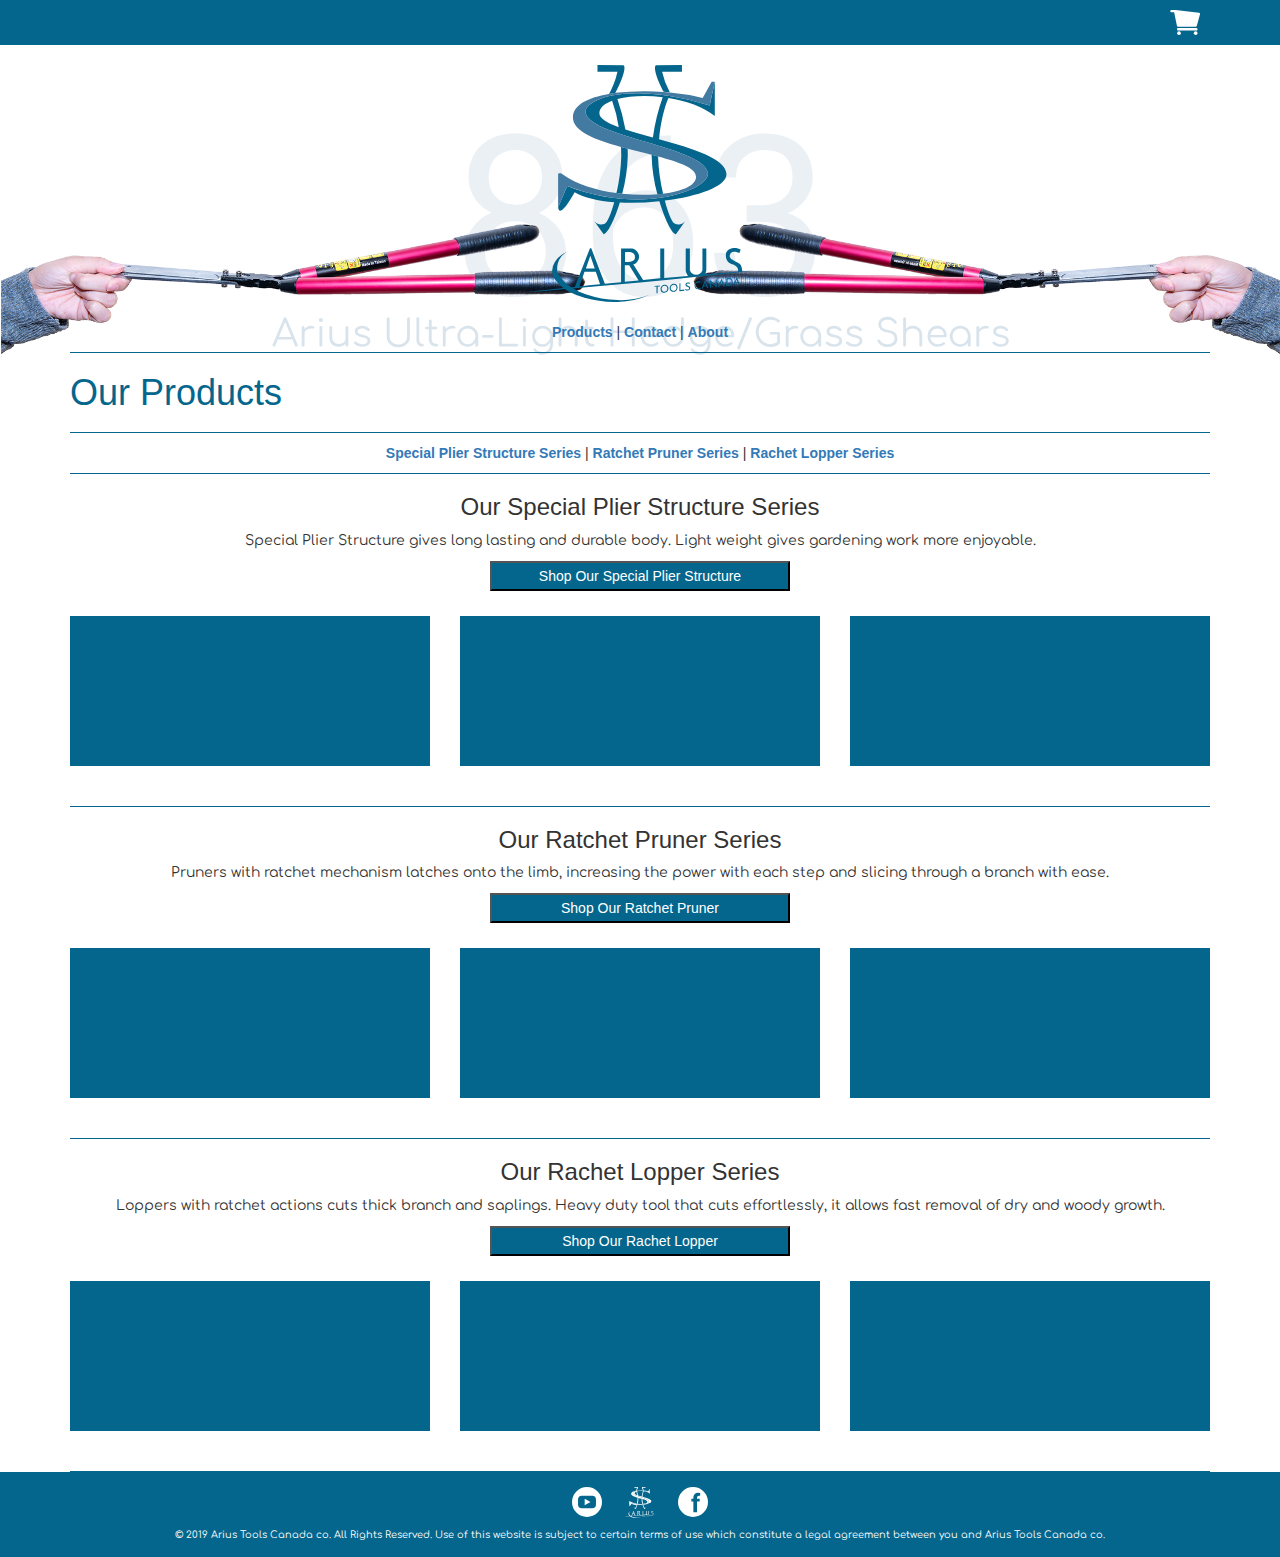
<file: index.html>
<!DOCTYPE html>
<html lang="en">
  <head>
    <title>Arius Tools Canada - Product</title>
    <meta charset="utf-8">
    <link href="css/style.css" type="text/css" rel="stylesheet" />
    <link rel="stylesheet" href="https://maxcdn.bootstrapcdn.com/bootstrap/3.4.0/css/bootstrap.min.css">
    <link href="https://fonts.googleapis.com/css?family=Comfortaa|Roboto" rel="stylesheet">
    <script src="https://ajax.googleapis.com/ajax/libs/jquery/3.3.1/jquery.min.js"></script>
    <script src="https://maxcdn.bootstrapcdn.com/bootstrap/3.4.0/js/bootstrap.min.js"></script>
  </head>
  
  <body>
    <header>
      <div id="cart-header">
        <div class="container">
          <a href="#"><img src="imgs/icon/cart-icon.svg" alt="cart-icon" class="icon" /></a>
        </div>
      </div>
      
      <div id="landinglogo-header">
        <div class="container">
          <a href="index.html"><img src="imgs/logo/AriusLogo.svg" alt="ariusLogo" id="landing-logo"/></a>
        </div>
        <div id="banner">
          <img src="imgs/images/banner.svg" />
        </div>
      </div>
      
      <div id="nav-header">
        <div class="container">
          <nav>
            <ul>
              <li><a href="index.html"><strong>Products</strong></a></li> |
              <li><a href="contact.html"><strong>Contact</strong></a></li> |
              <li><a href="#"><strong>About</strong></a></li>
            </ul>
          </nav>
        </div>
      </div>
    </header>
    
    <main>
      <div class="container">
        <div id="title-box">
          <h1>Our Products</h1>
        </div>
        <div id="sub-nav">
          <nav>
            <ul>
              <li><a href="#special-plier-box"><strong>Special Plier Structure Series</strong></a></li> |
              <li><a href="#ratchet-pruner-box"><strong>Ratchet Pruner Series</strong></a></li> |
              <li><a href="#rachet-lopper-box"><strong>Rachet Lopper Series</strong></a></li>
            </ul>
          </nav>
        </div>
        <div class="product-box" id="special-plier-box">
          <h3>Our Special Plier Structure Series</h3>
          <p>Special Plier Structure gives long lasting and durable body. Light weight gives gardening work more enjoyable.</p>
          <a href="special-plier-structure.html"><button class="button">Shop Our Special Plier Structure</button></a>
          <div class="row">
            <div class="col-md-4">
              <div class="img-box">
                
              </div>
            </div>
            <div class="col-md-4">
              <div class="img-box">
                
              </div>
            </div>
            <div class="col-md-4">
              <div class="img-box">
                
              </div>
            </div>
          </div>
        </div>
        
        <div class="product-box" id="ratchet-pruner-box">
          <h3>Our Ratchet Pruner Series</h3>
          <p>Pruners with ratchet mechanism latches onto the limb, increasing the power with each step and slicing through a branch with ease.</p>
          <a href="#"><button class="button">Shop Our Ratchet Pruner</button></a>
          <div class="row">
            <div class="col-md-4">
              <div class="img-box">
                
              </div>
            </div>
            <div class="col-md-4">
              <div class="img-box">
                
              </div>
            </div>
            <div class="col-md-4">
              <div class="img-box">
                
              </div>
            </div>
          </div>
        </div>
        
        <div class="product-box" id="rachet-lopper-box">
          <h3>Our Rachet Lopper Series</h3>
          <p>Loppers with ratchet actions cuts thick branch and saplings. Heavy duty tool that cuts effortlessly, it allows fast removal of dry and woody growth.</p>
          <a href="#"><button class="button">Shop Our Rachet Lopper</button></a>
          <div class="row">
            <div class="col-md-4">
              <div class="img-box">
                
              </div>
            </div>
            <div class="col-md-4">
              <div class="img-box">
                
              </div>
            </div>
            <div class="col-md-4">
              <div class="img-box">
                
              </div>
            </div>
          </div>
        </div>
        
      </div>
    </main>
    
    <footer>
      <div id="footer">
        
        <a href="#"><img src="imgs/icon/youtube-icon.svg" alt="youtube-icon" class="icon" /></a>
        <a href="#"><img src="imgs/logo/logo-w.svg" alt="arius-w" class="icon" /></a>
        <a href="#"><img src="imgs/icon/facebook-icon.svg" alt="facebook-icon" class="icon" /></a>
        <p>© 2019 Arius Tools Canada co. All Rights Reserved. Use of this website is subject to certain terms of use which constitute a legal agreement between you and Arius Tools Canada co.</p>
      </div>
    </footer>
  </body>
</html>
</file>
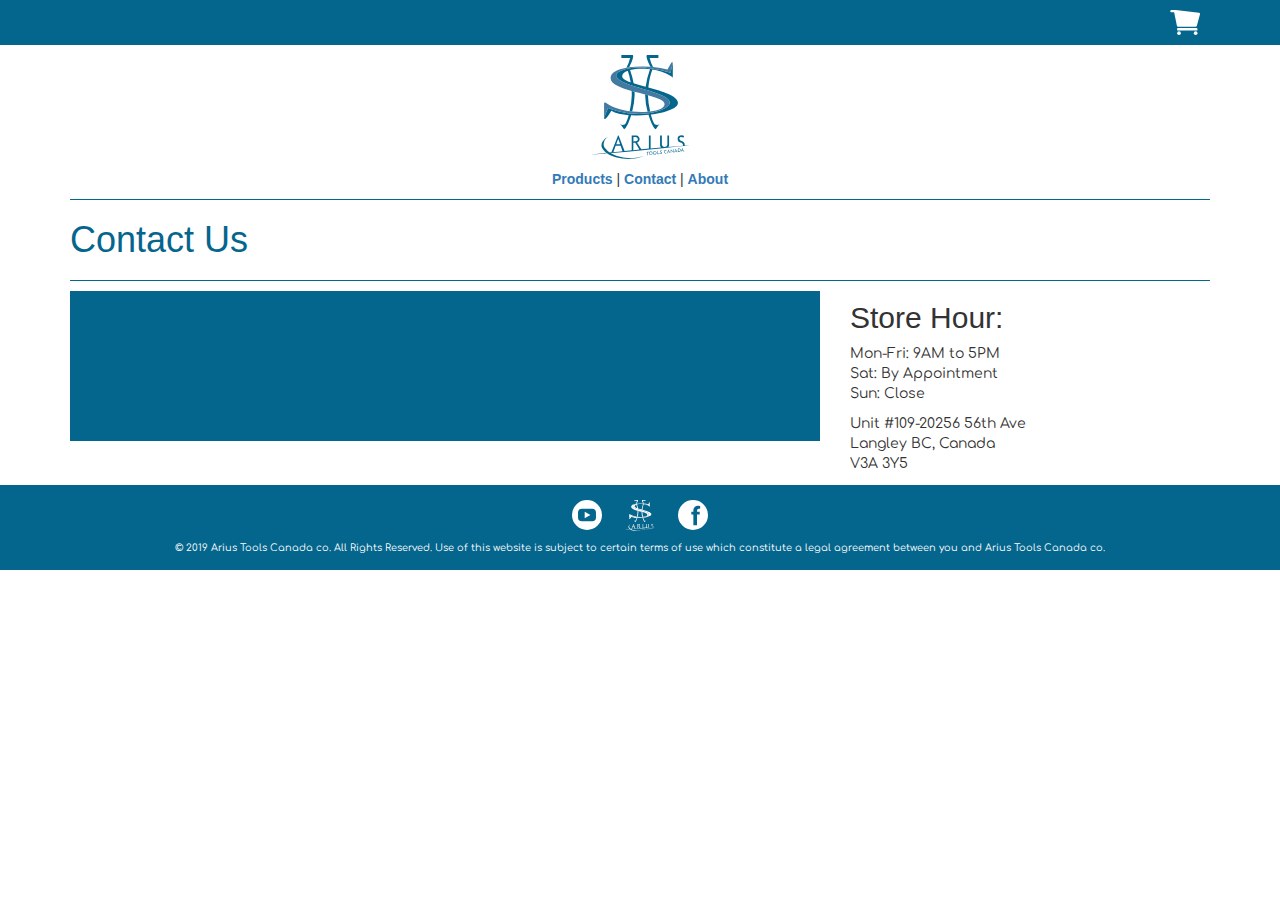
<file: contact.html>
<!DOCTYPE html>
<html lang="en">
  <head>
    <title>Arius Tools Canada - Contact</title>
    <meta charset="utf-8">
    <link href="css/style.css" type="text/css" rel="stylesheet" />
    <link rel="stylesheet" href="https://maxcdn.bootstrapcdn.com/bootstrap/3.4.0/css/bootstrap.min.css">
    <link href="https://fonts.googleapis.com/css?family=Comfortaa|Roboto" rel="stylesheet">
    <script src="https://ajax.googleapis.com/ajax/libs/jquery/3.3.1/jquery.min.js"></script>
    <script src="https://maxcdn.bootstrapcdn.com/bootstrap/3.4.0/js/bootstrap.min.js"></script>
  </head>
  
  <body>
    <header>
      <div id="cart-header">
        <div class="container">
          <a href="#"><img src="imgs/icon/cart-icon.svg" alt="cart-icon" class="icon" /></a>
        </div>
      </div>
      
      <div id="logo-header">
        <div class="container">
          <a href="index.html"><img src="imgs/logo/AriusLogo.svg" alt="ariusLogo" id="logo"/></a>
        </div>
      </div>
      
      <div id="nav-header">
        <div class="container">
          <nav>
            <ul>
              <li><a href="index.html"><strong>Products</strong></a></li> |
              <li><a href="contact.html"><strong>Contact</strong></a></li> |
              <li><a href="#"><strong>About</strong></a></li>
            </ul>
          </nav>
        </div>
      </div>
    </header>
    
    <main>
      <div class="container">
        <div id="title-box">
          <h1>Contact Us</h1>
        </div>
        
        <div id="hour-box">
          <div class="row">
            <div class="col-md-8">
              <div class="img-box">
              
              </div>
            </div>
            <div class="col-md-4">
              <h2>Store Hour:</h2>
              <div id="time-box">
                <p>Mon-Fri: 9AM to 5PM <br> Sat: By Appointment <br> Sun: Close</p>
                <p>Unit #109-20256 56th Ave <br> Langley BC, Canada <br> V3A 3Y5</p>
              </div>
            </div>
          </div>
        </div>
        
        <div id="team-box">
          <div class="row">
            <div class="col-md-4">
              <div class="member-box">
                
              </div>
            </div>
            
            <div class="col-md-4">
              <div class="member-box">
                
              </div>
            </div>
            
            <div class="col-md-4">
              <div class="member-box">
                
              </div>
            </div>
          </div>
        </div>
      </div>
    </main>
    
    <footer>
      <div id="footer">
        
        <a href="#"><img src="imgs/icon/youtube-icon.svg" alt="youtube-icon" class="icon" /></a>
        <a href="#"><img src="imgs/logo/logo-w.svg" alt="arius-w" class="icon" /></a>
        <a href="#"><img src="imgs/icon/facebook-icon.svg" alt="facebook-icon" class="icon" /></a>
        <p>© 2019 Arius Tools Canada co. All Rights Reserved. Use of this website is subject to certain terms of use which constitute a legal agreement between you and Arius Tools Canada co.</p>
      </div>
    </footer>
  </body>
</html>
</file>
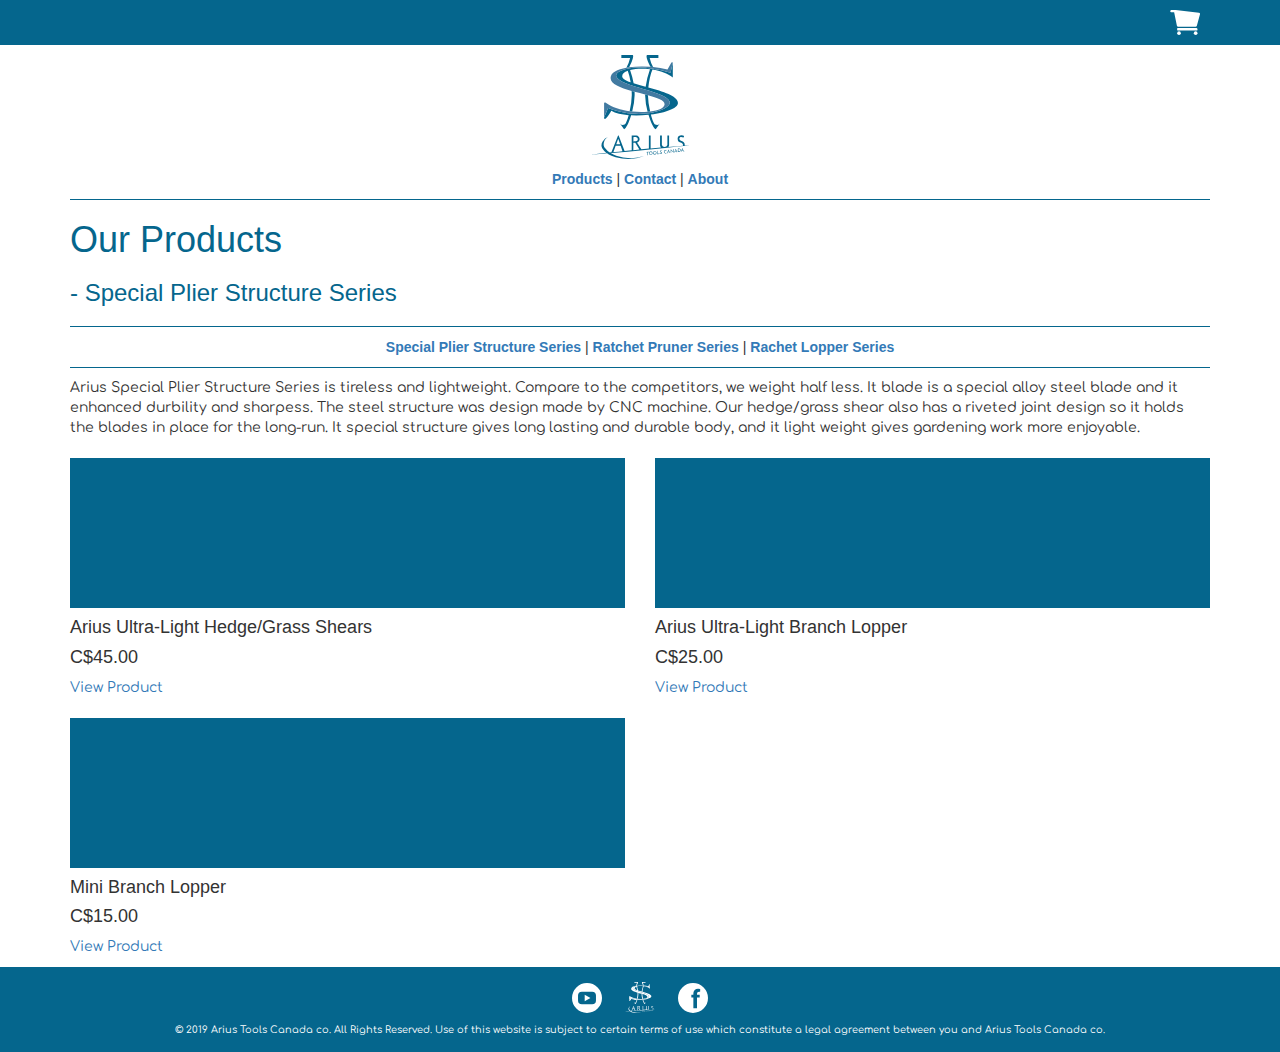
<file: special-plier-structure.html>
<!DOCTYPE html>
<html lang="en">
  <head>
    <title>Arius Tools Canada - Special Plier Structure</title>
    <meta charset="utf-8">
    <link href="css/style.css" type="text/css" rel="stylesheet" />
    <link rel="stylesheet" href="https://maxcdn.bootstrapcdn.com/bootstrap/3.4.0/css/bootstrap.min.css">
    <link href="https://fonts.googleapis.com/css?family=Comfortaa|Roboto" rel="stylesheet">
    <script src="https://ajax.googleapis.com/ajax/libs/jquery/3.3.1/jquery.min.js"></script>
    <script src="https://maxcdn.bootstrapcdn.com/bootstrap/3.4.0/js/bootstrap.min.js"></script>
  </head>
  
  <body>
    <header>
      <div id="cart-header">
        <div class="container">
          <a href="#"><img src="imgs/icon/cart-icon.svg" alt="cart-icon" class="icon" /></a>
        </div>
      </div>
      
      <div id="logo-header">
        <div class="container">
          <a href="index.html"><img src="imgs/logo/AriusLogo.svg" alt="ariusLogo" id="logo"/></a>
        </div>
      </div>
      
      <div id="nav-header">
        <div class="container">
          <nav>
            <ul>
              <li><a href="index.html"><strong>Products</strong></a></li> |
              <li><a href="contact.html"><strong>Contact</strong></a></li> |
              <li><a href="#"><strong>About</strong></a></li>
            </ul>
          </nav>
        </div>
      </div>
    </header>
    
    <main>
      <div class="container">
        <div id="title-box">
          <h1>Our Products</h1>
          <h3>- Special Plier Structure Series</h3>
        </div>
        <div id="sub-nav">
          <nav>
            <ul>
              <li><a href="special-plier-structure.html"><strong>Special Plier Structure Series</strong></a></li> |
              <li><a href="#"><strong>Ratchet Pruner Series</strong></a></li> |
              <li><a href="#"><strong>Rachet Lopper Series</strong></a></li>
            </ul>
          </nav>
        </div>
        <p>Arius Special Plier Structure Series is tireless and lightweight. Compare to the competitors, we weight half less. It blade is a special alloy steel blade and it enhanced durbility and sharpess. The steel structure was design made by CNC machine. Our hedge/grass shear also has a riveted joint design so it holds the blades in place for the long-run. It special structure gives long lasting and durable body, and it light weight gives gardening work more enjoyable.</p>
        <div class="row">
          <div class="col-md-6">
            <div class="img-box">
                
            </div>
            <div class="product-detail">
              <h4>Arius Ultra-Light Hedge/Grass Shears</h4>
              <h4>C$45.00</h4>
              <p><a href="#">View Product</a></p>
            </div>
          </div>
          <div class="col-md-6">
            <div class="img-box">
              
            </div>
            <div class="product-detail">
              <h4>Arius Ultra-Light Branch Lopper</h4>
              <h4>C$25.00</h4>
              <p><a href="#">View Product</a></p>
            </div>
          </div>
        </div>
        <div class="row">
          <div class="col-md-6">
            <div class="img-box">
               
            </div>
            <div class="product-detail">
              <h4>Mini Branch Lopper</h4>
              <h4>C$15.00</h4>
              <p><a href="#">View Product</a></p>
            </div>
          </div>
          <div class="col-md-6">
            
          </div>
        </div>
      </div>
    </main>
    
    <footer>
      <div id="footer">
        
        <a href="#"><img src="imgs/icon/youtube-icon.svg" alt="youtube-icon" class="icon" /></a>
        <a href="#"><img src="imgs/logo/logo-w.svg" alt="arius-w" class="icon" /></a>
        <a href="#"><img src="imgs/icon/facebook-icon.svg" alt="facebook-icon" class="icon" /></a>
        <p>© 2019 Arius Tools Canada co. All Rights Reserved. Use of this website is subject to certain terms of use which constitute a legal agreement between you and Arius Tools Canada co.</p>
      </div>
    </footer>
  </body>
</html>
</file>
<file: css/style.css>
html boby {
  font-family: 'Roboto', sans-serif;
}

p{
  font-family: 'Comfortaa', cursive;
}

nav {
  border-bottom: 1px solid #05668d;
}

ul {
  list-style-type: none;
  margin: 0;
  padding: 0;
}

li {
  display: inline-block;
}

a:link {
  text-decoration: none;
}

a:active {
  text-decoration: underline;
}

#cart-header {
  background-color: #05668d;
  text-align: right;
}

#logo {
  width: 100px;
}

#logo-header {
  text-align: center;
  margin: 10px 0 10px 0;
}

/* Only for landing page */
#landinglogo-header {
  text-align: center;
  margin: 20px 0 20px 0;
}

#landing-logo {
  width: 20%;
}

#banner {
  position: absolute;
  width: 100%;
  top: 3%;
  z-index: -1;
}
/* End of only for landing page */
/*Landing Page*/
#nav-header {
  text-align: center; 
}

#title-box {
  color: #05668d;
  border-bottom: 1px solid #05668d;
  padding-bottom: 10px;
}

.product-box {
  text-align: center;
  padding-bottom: 30px;
  border-bottom: 1px solid #05668d;
}

.button {
  width: 300px;
  height: 30px;
  color: #ffffff;
  background-color: #05668d;
  margin-bottom: 15px;
}

.img-box {
  width: 100%;
  height: 150px;
  margin-top: 10px;
  margin-bottom: 10px;
  background-color: #05668d; 
}
/*End Landing Page*/
/*Product Page*/
#sub-nav {
  text-align: center;
  margin: 10px 0 10px 0;
}
/*End Product Page*/
/*Footer*/
#footer {
  background-color: #05668d;
  width: 100vw;
  text-align: center;
  color: #ffffff;
  font-size: 0.7em;
  padding: 5px;
}

.icon {
  width: 30px;
  margin: 10px;
}
/*End Footer*/
</file>
